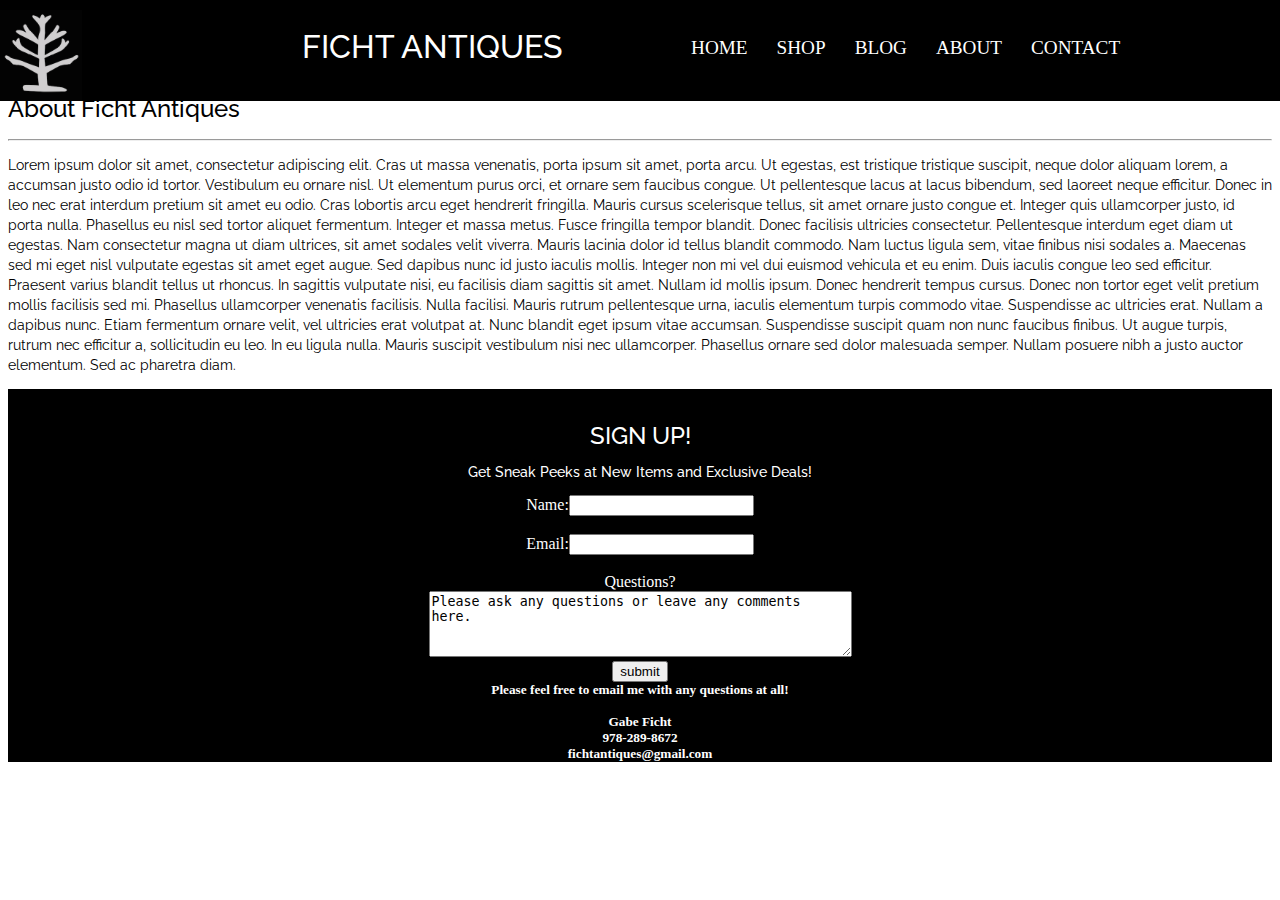
<file: about.html>
<!DOCTYPE html>
<html>

<head>
	<!--[if lt IE 9]>
		    <script
		    src="http://html5shiv.googlecode.com/svn/trunk/html5.js">
		    </script>
		    <![endif]-->
	<title>Ficht Antiques-About Page</title>
	<link rel="stylesheet" type="text/css" href="//fonts.googleapis.com/css?family=Raleway" />
	<link rel="stylesheet" type="text/css" href="style/style.css"  media="all and (max-width: 2000px)"/>
			<header>
			<!--horizontal navbar-->
				<div class="lsidehead">
					<image id="logo" src="images/logoZoom.png" alt="logo">
					<h1 id="title">FICHT ANTIQUES</h1>
				</div>
					<ul class="bar">
						<li class="nav"><a class="nav" href="index.html">HOME</a></li>
						<li><a class="nav" class="active" href="shoppage.html">SHOP</a></li>
						<li><a class="nav" href="blog.html">BLOG</a></li>
						<li><a class="nav" href="about.html">ABOUT</a></li>
						<li><a class="nav" href="contact.html">CONTACT</a></li>
					</ul>
				<div class="dropdown">
					<button class="dropbtn">MENU</button>
					<div class="dropdown-content">
						<a href="index.html">HOME</a>
						<a href="shoppage.html">SHOP</a>
						<a href="blog.html">BLOG</a>
						<a href="about.html">ABOUT</a>
						<a href="contact.html">CONTACT</a>
					</div>
				</div>
			</header>
</head>
<body class="whitebody">
	<br><br><br><br>
	<h1>About Ficht Antiques</h1><hr>
	<p>Lorem ipsum dolor sit amet, consectetur adipiscing elit. Cras ut massa venenatis, porta ipsum sit amet, porta arcu. Ut egestas, est tristique tristique suscipit, neque dolor aliquam lorem, a accumsan justo odio id tortor. Vestibulum eu ornare nisl. Ut elementum purus orci, et ornare sem faucibus congue. Ut pellentesque lacus at lacus bibendum, sed laoreet neque efficitur. Donec in leo nec erat interdum pretium sit amet eu odio. Cras lobortis arcu eget hendrerit fringilla. Mauris cursus scelerisque tellus, sit amet ornare justo congue et. Integer quis ullamcorper justo, id porta nulla. Phasellus eu nisl sed tortor aliquet fermentum.

	Integer et massa metus. Fusce fringilla tempor blandit. Donec facilisis ultricies consectetur. Pellentesque interdum eget diam ut egestas. Nam consectetur magna ut diam ultrices, sit amet sodales velit viverra. Mauris lacinia dolor id tellus blandit commodo. Nam luctus ligula sem, vitae finibus nisi sodales a. Maecenas sed mi eget nisl vulputate egestas sit amet eget augue. Sed dapibus nunc id justo iaculis mollis. Integer non mi vel dui euismod vehicula et eu enim. Duis iaculis congue leo sed efficitur. Praesent varius blandit tellus ut rhoncus. In sagittis vulputate nisi, eu facilisis diam sagittis sit amet. Nullam id mollis ipsum. Donec hendrerit tempus cursus. Donec non tortor eget velit pretium mollis facilisis sed mi.

	Phasellus ullamcorper venenatis facilisis. Nulla facilisi. Mauris rutrum pellentesque urna, iaculis elementum turpis commodo vitae. Suspendisse ac ultricies erat. Nullam a dapibus nunc. Etiam fermentum ornare velit, vel ultricies erat volutpat at. Nunc blandit eget ipsum vitae accumsan. Suspendisse suscipit quam non nunc faucibus finibus. Ut augue turpis, rutrum nec efficitur a, sollicitudin eu leo. In eu ligula nulla. Mauris suscipit vestibulum nisi nec ullamcorper. Phasellus ornare sed dolor malesuada semper. Nullam posuere nibh a justo auctor elementum. Sed ac pharetra diam.</p>
	<div class="email_form">
		<!--email form-->
		<br>
		<center>
		<h1 class="email">SIGN UP!</h1>
		<h3 class="email">Get Sneak Peeks at New Items and Exclusive Deals!</h3>
		<form class="email" action="email.html" method="get">
			Name:<input type="text" name="name"><br><br>
			Email:<input type="text" name="email"><br><br>
			Questions?<br><textarea rows="4" cols="50">Please ask any questions or leave any comments here.</textarea><br>
				<input type="submit" value="submit">
			</form>
		</center>
	</div>
</body>
<footer>
	<center>
	<h5 class="email" id="bottominfo">Please feel free to email me with any questions at all!<br><br>Gabe Ficht<br>978-289-8672<br>fichtantiques@gmail.com</h5>
	</center>
</footer>
</html>
</file>
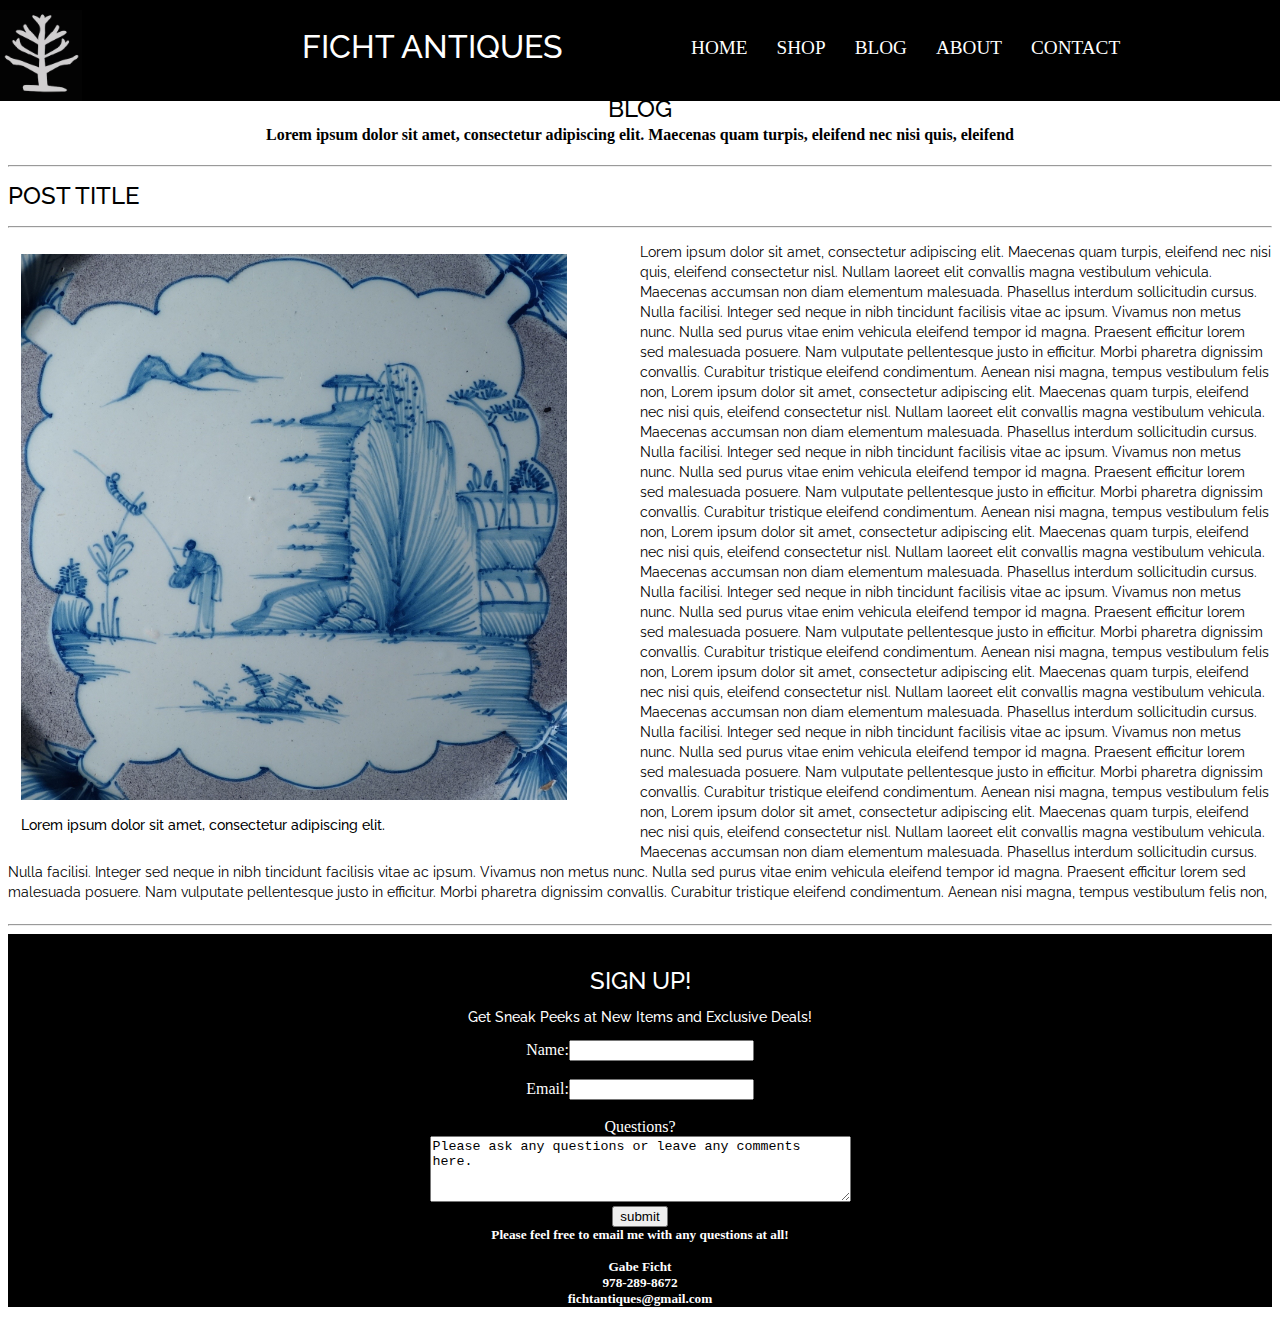
<file: blog.html>
<!DOCTYPE html>
<html>

<head>
	<!--[if lt IE 9]>
		    <script
		    src="http://html5shiv.googlecode.com/svn/trunk/html5.js">
		    </script>
		    <![endif]-->
	<title>Ficht Antiques-Blog</title>
	<link rel="stylesheet" type="text/css" href="//fonts.googleapis.com/css?family=Raleway" />
	<link rel="stylesheet" type="text/css" href="style/style.css"  media="all and (max-width: 2000px)"/>
			<header>
			<!--horizontal navbar-->
				<div class="lsidehead">
					<image id="logo" src="images/logoZoom.png" alt="logo">
					<h1 id="title">FICHT ANTIQUES</h1>
				</div>
					<ul class="bar">
						<li class="nav"><a class="nav" href="index.html">HOME</a></li>
						<li><a class="nav" class="active" href="shoppage.html">SHOP</a></li>
						<li><a class="nav" href="blog.html">BLOG</a></li>
						<li><a class="nav" href="about.html">ABOUT</a></li>
						<li><a class="nav" href="contact.html">CONTACT</a></li>
					</ul>
				<div class="dropdown">
					<button class="dropbtn">MENU</button>
					<div class="dropdown-content">
						<a href="index.html">HOME</a>
						<a href="shoppage.html">SHOP</a>
						<a href="blog.html">BLOG</a>
						<a href="about.html">ABOUT</a>
						<a href="contact.html">CONTACT</a>
					</div>
				</div>
			</header>
</head>
<body class="whitebody">
	<br><br><br><br>
	<center>
		<h1>BLOG</h1>
		<h4 class="dshop">Lorem ipsum dolor sit amet, consectetur adipiscing elit. Maecenas quam turpis, eleifend nec nisi quis, eleifend<h4>
	</center>
	<section class="nrow">
		<div class="fulldiv">
			<hr>
			<h1>POST TITLE</h1>
			<hr>
		</div>
	</section>
	<section class="nrow">
		<div class="item">
			<img class="blogimg" src="images/ceramic.jpg" alt="blog image">
			<h3>Lorem ipsum dolor sit amet, consectetur adipiscing elit.</h3>
		</div>
		<p>Lorem ipsum dolor sit amet, consectetur adipiscing elit. Maecenas quam turpis, eleifend nec nisi quis, eleifend consectetur nisl. Nullam laoreet elit convallis magna vestibulum vehicula. Maecenas accumsan non diam elementum malesuada. Phasellus interdum sollicitudin cursus. Nulla facilisi. Integer sed neque in nibh tincidunt facilisis vitae ac ipsum. Vivamus non metus nunc. Nulla sed purus vitae enim vehicula eleifend tempor id magna. Praesent efficitur lorem sed malesuada posuere. Nam vulputate pellentesque justo in efficitur. Morbi pharetra dignissim convallis. Curabitur tristique eleifend condimentum. Aenean nisi magna, tempus vestibulum felis non,
			Lorem ipsum dolor sit amet, consectetur adipiscing elit. Maecenas quam turpis, eleifend nec nisi quis, eleifend consectetur nisl. Nullam laoreet elit convallis magna vestibulum vehicula. Maecenas accumsan non diam elementum malesuada. Phasellus interdum sollicitudin cursus. Nulla facilisi. Integer sed neque in nibh tincidunt facilisis vitae ac ipsum. Vivamus non metus nunc. Nulla sed purus vitae enim vehicula eleifend tempor id magna. Praesent efficitur lorem sed malesuada posuere. Nam vulputate pellentesque justo in efficitur. Morbi pharetra dignissim convallis. Curabitur tristique eleifend condimentum. Aenean nisi magna, tempus vestibulum felis non,
			Lorem ipsum dolor sit amet, consectetur adipiscing elit. Maecenas quam turpis, eleifend nec nisi quis, eleifend consectetur nisl. Nullam laoreet elit convallis magna vestibulum vehicula. Maecenas accumsan non diam elementum malesuada. Phasellus interdum sollicitudin cursus. Nulla facilisi. Integer sed neque in nibh tincidunt facilisis vitae ac ipsum. Vivamus non metus nunc. Nulla sed purus vitae enim vehicula eleifend tempor id magna. Praesent efficitur lorem sed malesuada posuere. Nam vulputate pellentesque justo in efficitur. Morbi pharetra dignissim convallis. Curabitur tristique eleifend condimentum. Aenean nisi magna, tempus vestibulum felis non,
						Lorem ipsum dolor sit amet, consectetur adipiscing elit. Maecenas quam turpis, eleifend nec nisi quis, eleifend consectetur nisl. Nullam laoreet elit convallis magna vestibulum vehicula. Maecenas accumsan non diam elementum malesuada. Phasellus interdum sollicitudin cursus. Nulla facilisi. Integer sed neque in nibh tincidunt facilisis vitae ac ipsum. Vivamus non metus nunc. Nulla sed purus vitae enim vehicula eleifend tempor id magna. Praesent efficitur lorem sed malesuada posuere. Nam vulputate pellentesque justo in efficitur. Morbi pharetra dignissim convallis. Curabitur tristique eleifend condimentum. Aenean nisi magna, tempus vestibulum felis non,
						Lorem ipsum dolor sit amet, consectetur adipiscing elit. Maecenas quam turpis, eleifend nec nisi quis, eleifend consectetur nisl. Nullam laoreet elit convallis magna vestibulum vehicula. Maecenas accumsan non diam elementum malesuada. Phasellus interdum sollicitudin cursus. Nulla facilisi. Integer sed neque in nibh tincidunt facilisis vitae ac ipsum. Vivamus non metus nunc. Nulla sed purus vitae enim vehicula eleifend tempor id magna. Praesent efficitur lorem sed malesuada posuere. Nam vulputate pellentesque justo in efficitur. Morbi pharetra dignissim convallis. Curabitur tristique eleifend condimentum. Aenean nisi magna, tempus vestibulum felis non,				
			</p>
	</section>
	<hr>
	<div class="email_form">
		<!--email form-->
		<br>
		<center>
		<h1 class="email">SIGN UP!</h1>
		<h3 class="email">Get Sneak Peeks at New Items and Exclusive Deals!</h3>
		<form class="email" action="email.html" method="get">
			Name:<input type="text" name="name"><br><br>
			Email:<input type="text" name="email"><br><br>
			Questions?<br><textarea rows="4" cols="50">Please ask any questions or leave any comments here.</textarea><br>
				<input type="submit" value="submit">
			</form>
		</center>
	</div>
</body>
<footer>
	<center>
	<h5 class="email" id="bottominfo">Please feel free to email me with any questions at all!<br><br>Gabe Ficht<br>978-289-8672<br>fichtantiques@gmail.com</h5>
	</center>
</footer>
</html>
</file>
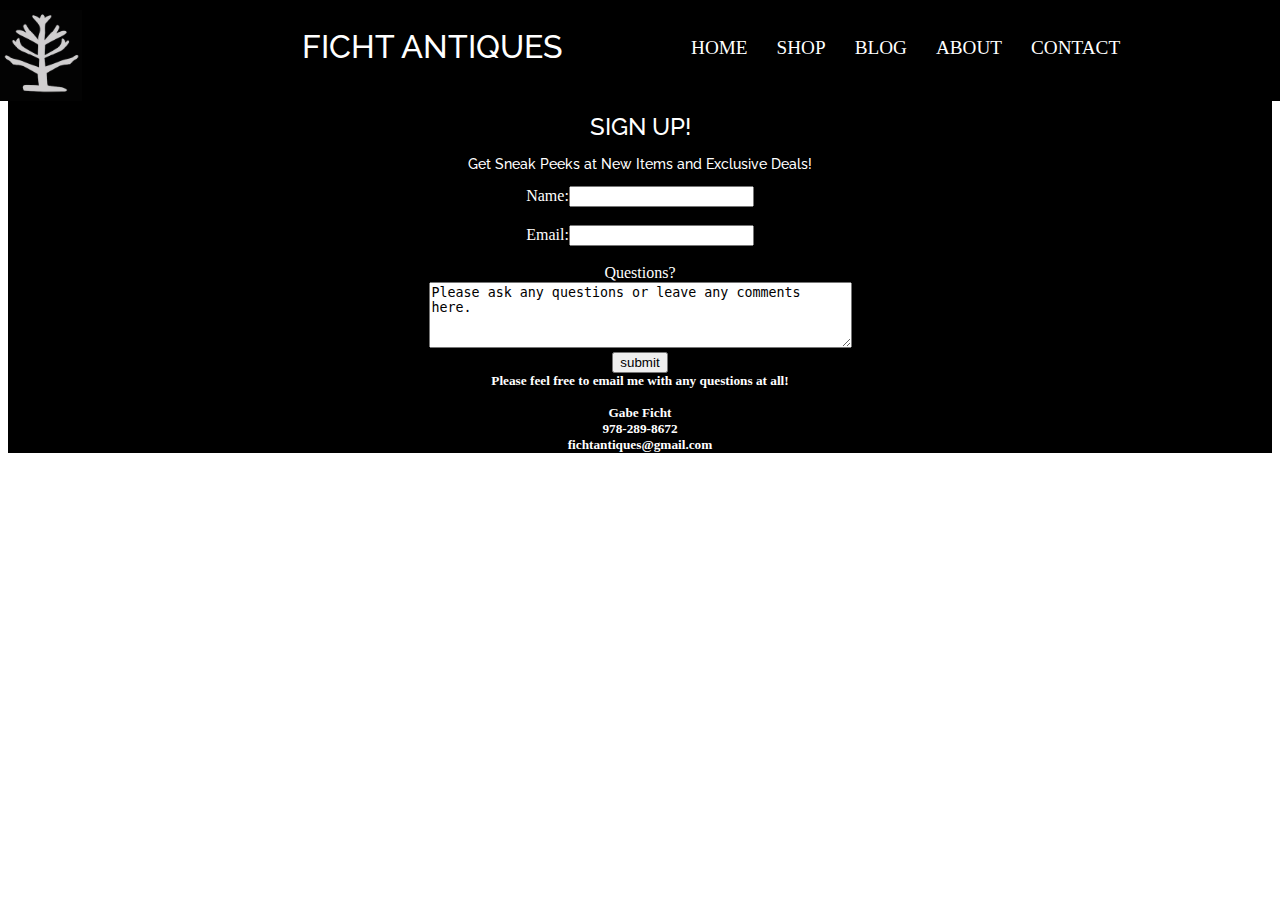
<file: contact.html>
<!DOCTYPE html>
<html>

<head>
	<!--[if lt IE 9]>
		    <script
		    src="http://html5shiv.googlecode.com/svn/trunk/html5.js">
		    </script>
		    <![endif]-->
	<title>Ficht Antiques-Contact</title>
	<link rel="stylesheet" type="text/css" href="//fonts.googleapis.com/css?family=Raleway" />
	<link rel="stylesheet" type="text/css" href="style/style.css"  media="all and (max-width: 2000px)"/>
			<header>
			<!--horizontal navbar-->
				<div class="lsidehead">
					<image id="logo" src="images/logoZoom.png" alt="logo">
					<h1 id="title">FICHT ANTIQUES</h1>
				</div>
					<ul class="bar">
						<li class="nav"><a class="nav" href="index.html">HOME</a></li>
						<li><a class="nav" class="active" href="shoppage.html">SHOP</a></li>
						<li><a class="nav" href="blog.html">BLOG</a></li>
						<li><a class="nav" href="about.html">ABOUT</a></li>
						<li><a class="nav" href="contact.html">CONTACT</a></li>
					</ul>
				<div class="dropdown">
					<button class="dropbtn">MENU</button>
					<div class="dropdown-content">
						<a href="index.html">HOME</a>
						<a href="shoppage.html">SHOP</a>
						<a href="blog.html">BLOG</a>
						<a href="about.html">ABOUT</a>
						<a href="contact.html">CONTACT</a>
					</div>
				</div>
			</header>
</head>
<body>
<br><br><br><br>
	<div class="email_form">
		<!--email form-->
		<br>
		<center>
		<h1 class="email">SIGN UP!</h1>
		<h3 class="email">Get Sneak Peeks at New Items and Exclusive Deals!</h3>
		<form class="email" action="email.html" method="get">
			Name:<input type="text" name="name"><br><br>
			Email:<input type="text" name="email"><br><br>
			Questions?<br><textarea rows="4" cols="50">Please ask any questions or leave any comments here.</textarea><br>
				<input type="submit" value="submit">
			</form>
		</center>
	</div>
</body>
<footer>
	<center>
	<h5 class="email" id="bottominfo">Please feel free to email me with any questions at all!<br><br>Gabe Ficht<br>978-289-8672<br>fichtantiques@gmail.com</h5>
	</center>
</footer>
</html>
</file>
<file: style/style.css>
.whitebody{
	background-color:white;
}

h1 {
	font-family: Raleway;
	font-size: 24px;
	font-style: normal;
	font-variant: normal;
	font-weight: 500;
	line-height: 26.4px;
}
h3 {
	font-family: Raleway;
	font-size: 14px;
	font-style: normal;
	font-variant: normal;
	font-weight: 500;
	line-height: 15.4px;
}
p {
	font-family: Raleway;
	font-size: 14px;
	font-style: normal;
	font-variant: normal;
	font-weight: 400;
	line-height: 20px;
}
blockquote {
	font-family: Raleway;
	font-size: 21px;
	font-style: normal;
	font-variant: normal;
	font-weight: 400;
	line-height: 30px;
}
pre {
	font-family: Raleway;
	font-size: 13px;
	font-style: normal;
	font-variant: normal;
	font-weight: 400;
	line-height: 18.5714px;
}

.link { text-decoration: none; color:black; }
.link:visited { text-decoration: none; }
.link:hover { text-decoration: none; }
.link:focus { text-decoration: none; }
.link:hover, a:active { text-decoration: none; }

.lsidehead {
	float:left;
	width:50%;

}

.blogimg{
	width:90%;
	height:90%;
	box-sizing:border-box;
}

.pagenav{
	list-style-type: none;
}

.pnav{
	display:inline-block;
	font-size:1.5em;
	padding:.2%;
}

.pnav a{
	text-decoration: none;
}

.smnrow{
	display:none;
}

.pnav:hover {
	color:gray;
}

.sbox {
	width:50%;
	float:left;
	padding:2px;
	box-sizing:border-box;
	background-color:white;
}

.hitem{
	width:80%;
	height:80%;
	padding:10%;
	margin:0;
	border-radius:50%;
	z-index:9000;
	position:relative;
}

.hlabel{
	text-align:center;
	font-size:2em;
	position:absolute;
	margin-top:-27%;
	margin-left:18%;
	z-index:1;
}

.minihlabel{
	margin-left:20%;
}

.hitem:hover{
	opacity:.5;
}

.imggal{
	float:left;
	width:12.5%;
	box-sizing:border-box;
	padding:1%;
}

.shopbox{
	height:16%;
	width:25%;
	padding:2%;
	box-sizing:border-box;
	display:inline;
}

.smitem{
	background-color:white;
}

.ssmitem{
	position:absolute;
	border:top:-10%;
}

.item{
	box-sizing:border-box;
	float:left;
	width:50%;
	padding:1%;
}

#itemdiv{
	box-sizing:border-box;
	float:left;
	width:10%;
}

.nrow{
	box-sizing:border-box;
}

.nrow::after {
    content: "";
    clear: both;
    display: block;
}

.catbox{
	width:33.3333%;
	box-sizing:border-box;
	float:left;
	padding:10px;
}

.catitem{
	border-radius:50%;
	height:90%;
	width:90%;
	align: center;
	margin-left:5%;
}

.catitem:hover{
	opacity:.5;
}

.nshopbox{
	box-sizing:border-box;
	width:25%;
    float: left;
    padding: 15px;
}

.fulldiv{
	max-width:100%;
	max-height:100%;
	padding:0;
	margin:0;
}

#titleimg{
	max-width:100%;
	max-height:100%;
	padding:0;
	margin:0;
}

.shopimg:hover{
	opacity:.5;
}

.titleimg:hover{
	opacity:1;
}

.tshop{
	margin-top:-1%;
	text-align:center;
	font-size:1.45em;
}

.dshop{
	margin-top:-1%;
	text-align:center;
	font-size:1em;
	vertical-align:middle;
}

#bottominfo{
	margin-top:0;
}

.linebreak{
	display:none;
}

.labstitle{
	display:inline;
	position:absolute;
	margin-top:-25%;
	margin-left:-9%;
	font-size:4vw;
}

.rabstitle{
	display:inline;
	position:absolute;
	margin-top:-25%;
	margin-left:9.5%;
	font-size:4vw;
}

.labs{
	float:left;
	width:50%;
}
.rabs{
	float:right;
	width:50%;
}

.lsmalllabel{
	display:none;
}

.rsmalllabel{
	display:none;
}

.dropbtn{
	display:none;
}

.dropdown-content {
	display:none;
}

.dropdown {
	display:none;
}

.bar{
	list-style-type: none;
	}
	
li .nav{
	margin-top:1%;
	float:left;
	border-radius: 20px;
	color:white;
	margin-left:1%;
	text-decoration: none;
	padding:8px;
	font-size:120%;
}

li a:hover {
	background-color: #808080;
}

li .nav:hover{
	background-color: #808080;
}

.sdropbtn{
	background-color: black;
	color:white;
	padding:16px;
	font-size:1em;
	cursor:pointer;
	display:block;
}

.sdropdown {
	float:left;
	display:inline-block;
}

.sdropdown-content {
	display:none;
	position:absolute;
	background-color:black;
	min-width:160px;
	box-shadow:0px 8px 16px 0px rgba(0,0,0,0,.2);
}

.sdropdown-content a {
	color:white;
	padding:12px 16px;
	text-decoration:none;
	display:block;
}

.sdropdown-content a:hover{
	background-color: gray;
}

.sdropdown:hover .dropdown-content {
	display:block;
}

.sdropdown:hover .dropbtn {
	background-color:gray;
}

.nav .active {
    background-color:#808080;
}
	
#title {
	text-decoration: none;
	color:white;
	font-size:2em;
	margin-top:5%;
	float:right;
	margin-right:16%;
}

#logo {
	float: left;
	height: 15%;
	width:12.5%;
	margin-top:1.5%;
}

#back{
	height:100%;
	width:110%;
	margin-left: -50px;
	margin-top:6%;
}

header {
	position:fixed;
	background-color:black;
	width:105%;
	margin-left: -10px;
	top: 0;
	z-index:9999;
}

footer {
	background-color:black;
	color:white;
	padding:0px;
}

.email{
	color:white;
}

.email_form{
	background-color:black;
	display:block;
	margin:0;
	padding:0;
}

.smhtitle{
	display:none;
}

/* @media Rule */
@media all and (min-width: 670px) and (max-width:880px) {
	
	#title {
		font-size:1.5em;
		float: left;
		margin-right:0%;
		margin-left:5%;
	}
	
	.lsidehead {
		width:38%;
	}
	
	li .nav {
		margin-top:.02%;
		font-size:110%;
	}
	
	.hlabel{
		margin-left:15%;
	}
	
	.minihlabel{
		margin-left:18%;
	}
}



@media all and (min-width: 495px) and (max-width:670px){
	
	#title {
		display:none;
	}
	
	.smnrow{
		display:block;
		box-sizing:border-box;
	}
	
	.smimggal{
		float:left;
		width:25%;
		box-sizing:border-box;
		padding:1%;
	}
	
	.lsidehead{
		width:15%;
	}
	
	#logo {
		height: 90%;
		width: 80%;
	}
	
	.nrow{
		display:none;
	}
	
	.smnrow{
		box-sizing:border-box;
	}

	.smnrow::after {
	    content: "";
	    clear: both;
	    display: block;
	}
	
	.smcatbox{
		display:block;
		width:50%;
		box-sizing:border-box;
		float:left;
		padding:10px;
	}
	
	.smhtitle{
		position:absolute;
		margin-left:37.5%;
		text-align:center;
		margin-top:-55%;
		display:block
	}
	
	.vsm{
		margin-left:41%;
	}
}

@media all and (min-width: 0px) and (max-width:495px){

	.nrow{
		display:none;
	}
	
	.smhtitle{
		display:block;
		position:absolute;
		margin-left:30%;
		text-align:center;
		margin-top:-55%;
	}
	
	.vsm{
		margin-left:37%;
	}
	
	.smnrow{
		display:block;
		box-sizing:border-box;
	}
	
	.smimggal{
		float:left;
		width:25%;
		box-sizing:border-box;
		padding:1%;
	}

	.smnrow::after {
	    content: "";
	    clear: both;
	    display: block;
	}
	
	.smcatbox{
		display:block;
		width:50%;
		box-sizing:border-box;
		float:left;
		padding:10px;
	}

	.linebreak{
		display:block;
	}
	
	#smglass{
		margin-left:9%;
	}
	
	#smceramics{
		margin-left:-11%;
	}
	.labs{
		display:none;
	}
	.rabs{
		display:none;
	}
	
	.rabstitle{
		display:none;
	}
	
	.labstitle{
		display:none;
	}
	
	.lsmalllabel{
		display:inline-block;
		font-size:4vw;
		position:absolute;
		margin-left:16%;
		margin-top:-32%;
	}
	
	#othersmalllabel{
		margin-left:-6.5%;
		
	}
	
	.rsmalllabel{
		display:inline-block;
		font-size:4vw;
		position:absolute;
		margin-left:-12%;
		margin-top:-30%;
	}
	
	.homeitem {
		height:50%;
		width:50%;
		padding:5%;
	}
	
	#title {
		font-size:1.1em;
		float:right;
		display:flex;
	}
	.lsidehead{
		width:70%;
	}
	
	#logo {
		height: 20%;
		width: 16%;
	}
	
	.dropbtn{
		background-color: black;
		color:white;
		padding:16px;
		font-size:1em;
		border:none;
		cursor:pointer;
		display:block;
	}
	
	.dropdown {
		float:left;
		display:inline-block;
	}
	
	.dropdown-content {
		display:none;
		position:absolute;
		background-color:black;
		min-width:160px;
		box-shadow:0px 8px 16px 0px rgba(0,0,0,0,.2);
	}
	
	.dropdown-content a {
		color:white;
		padding:12px 16px;
		text-decoration:none;
		display:block;
	}
	
	.dropdown-content a:hover{
		background-color: gray;
	}
	
	.dropdown:hover .dropdown-content {
		display:block;
	}
	
	.dropdown:hover .dropbtn {
		background-color:gray;
	}
	
	.bar{
		display:none;
	}
	
}

/* @import Rule */
@import url(styles.css) all and (max-width: 1024px) {...}
</file>
